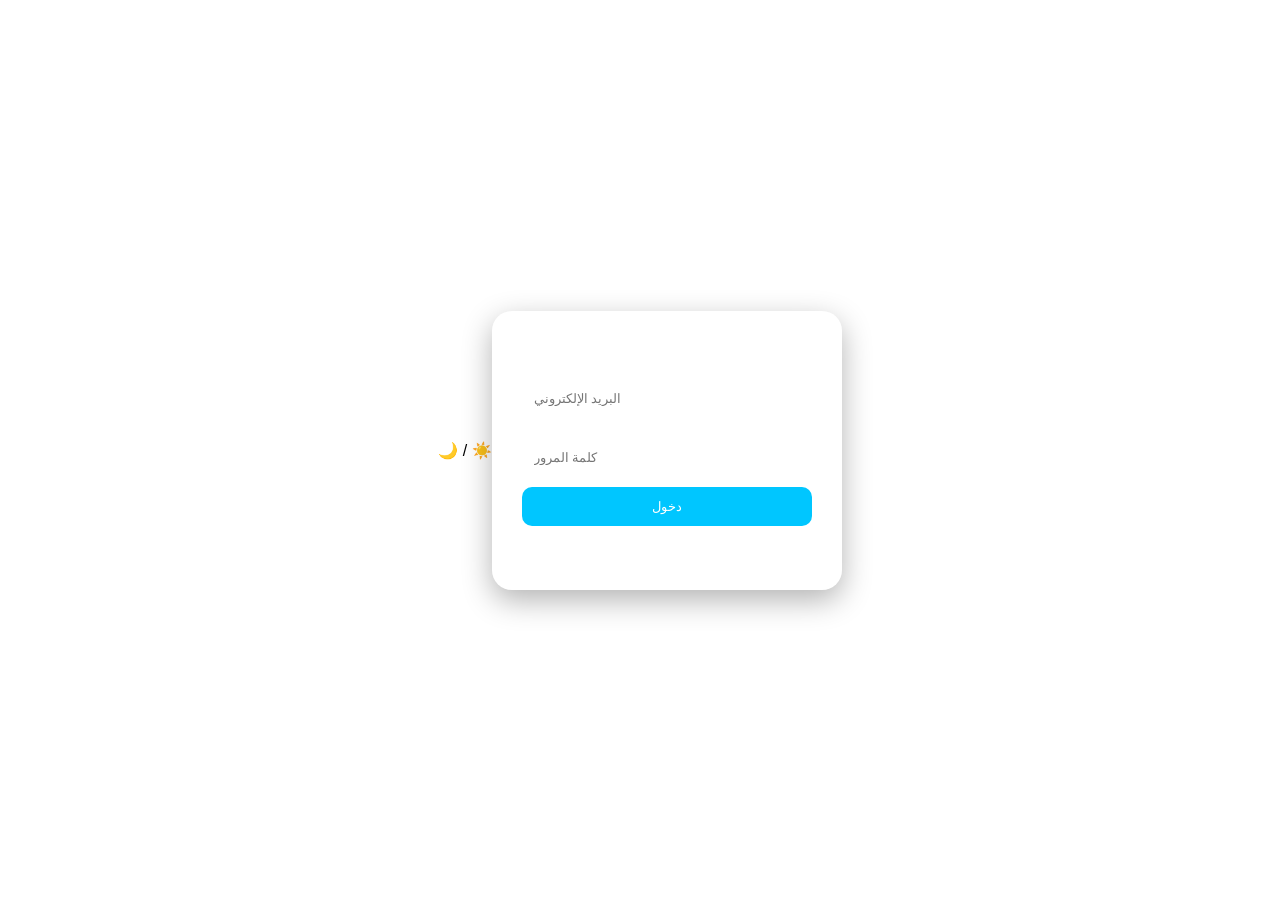
<file: index.html>
<!DOCTYPE html>
<html lang="ar">
<head>
  <meta charset="UTF-8">
  <meta name="viewport" content="width=device-width, initial-scale=1.0">
  <title>Login Page</title>
  <link rel="stylesheet" href="style.css">
</head>

<body>

  <!-- زر الوضع الليلي -->
  <div class="toggle-mode" onclick="toggleDark()">🌙 / ☀️</div>

  <!-- صندوق تسجيل الدخول -->
  <div class="container">
    <h2>تسجيل الدخول</h2>

    <form onsubmit="login(event)">
      <input type="email" id="email" placeholder="البريد الإلكتروني" required>
      <input type="password" id="password" placeholder="كلمة المرور" required>

      <button type="submit">دخول</button>
    </form>

    <p id="msg"></p>

    <a href="#">نسيت كلمة المرور؟</a>
  </div>

  <!-- JavaScript -->
  <script>
    function login(event) {
      event.preventDefault();

      let email = document.getElementById("email").value;
      let password = document.getElementById("password").value;
      let msg = document.getElementById("msg");

      if (email === "admin@gmail.com" && password === "1234") {
        msg.style.color = "lightgreen";
        msg.textContent = "✔ تسجيل دخول ناجح";
      } else {
        msg.style.color = "red";
        msg.textContent = "✖ خطأ في المعلومات";
      }
    }

    function toggleDark() {
      document.body.classList.toggle("dark");
    }
  </script>

</body>
</html>
</file>
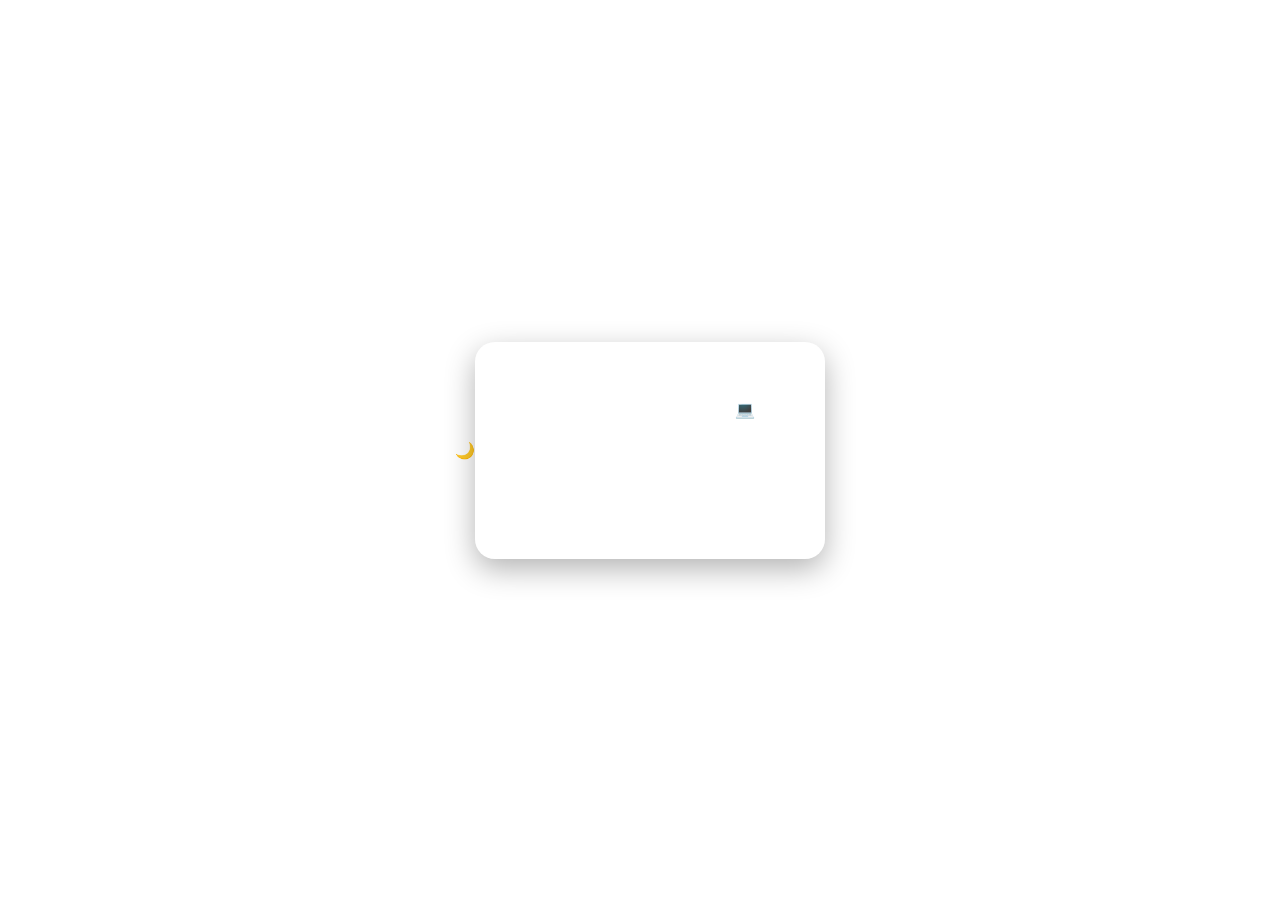
<file: about.html>
<!DOCTYPE html>
<html lang="ar">
<head>
<meta charset="UTF-8">
<title>About</title>
<link rel="stylesheet" href="style.css">
</head>
<body>

<div class="toggle-mode" onclick="toggleMode()">🌙</div>

<div class="container">
  <h2>حول الموقع</h2>

  <p>موقع احترافي لتعلم البرمجة 💻</p>

  <ul style="text-align:right;">
    <li>✔ تصميم حديث</li>
    <li>✔ Animation</li>
    <li>✔ Dark Mode</li>
    <li>✔ Responsive</li>
  </ul>

  <a href="index.html">⬅ الرجوع</a>
</div>

<script>
function toggleMode(){
  document.body.classList.toggle("dark");
}
</script>

</body>
</html>
</file>
<file: style.css>
* {
  box-sizing: border-box;
  margin: 0;
  padding: 0;
}

body {
  font-family: Arial, sans-serif;
  height: 100vh;

  display: flex;
  justify-content: center;
  align-items: center;

  background: url("https://images.unsplash.com/photo-1521737604893-d14cc237f11d")
    no-repeat center center/cover;

  transition: 0.3s;
}

/* صندوق تسجيل الدخول */
.container {
  width: 350px;
  padding: 30px;
  border-radius: 20px;

  text-align: center;

  background: rgba(255, 255, 255, 0.2);
  backdrop-filter: blur(12px);

  color: white;

  box-shadow: 0 10px 30px rgba(0,0,0,0.3);

  animation: fadeIn 0.8s ease;
}

/* Animation */
@keyframes fadeIn {
  from {
    opacity: 0;
    transform: translateY(30px);
  }
  to {
    opacity: 1;
    transform: translateY(0);
  }
}

/* inputs */
input {
  width: 100%;
  padding: 12px;
  margin: 10px 0;

  border-radius: 10px;
  border: none;

  outline: none;
}

input:focus {
  box-shadow: 0 0 10px #00c6ff;
}

/* button */
button {
  width: 100%;
  padding: 12px;

  border: none;
  border-radius: 10px;

  background: #00c6ff;
  color: white;

  cursor: pointer;

  transition: 0.3s;
}

button:hover {
  background: #0072ff;
  transform: scale(1.05);
}

/* message */
#msg {
  margin-top: 10px;
  font-weight: bold;
}

/* links */
a {
  display: block;
  margin-top: 15px;
  color: white;
  text-decoration: none;
}

/* responsive */
@media (max-width: 400px) {
  .container {
    width: 90%;
  }
}
</file>
